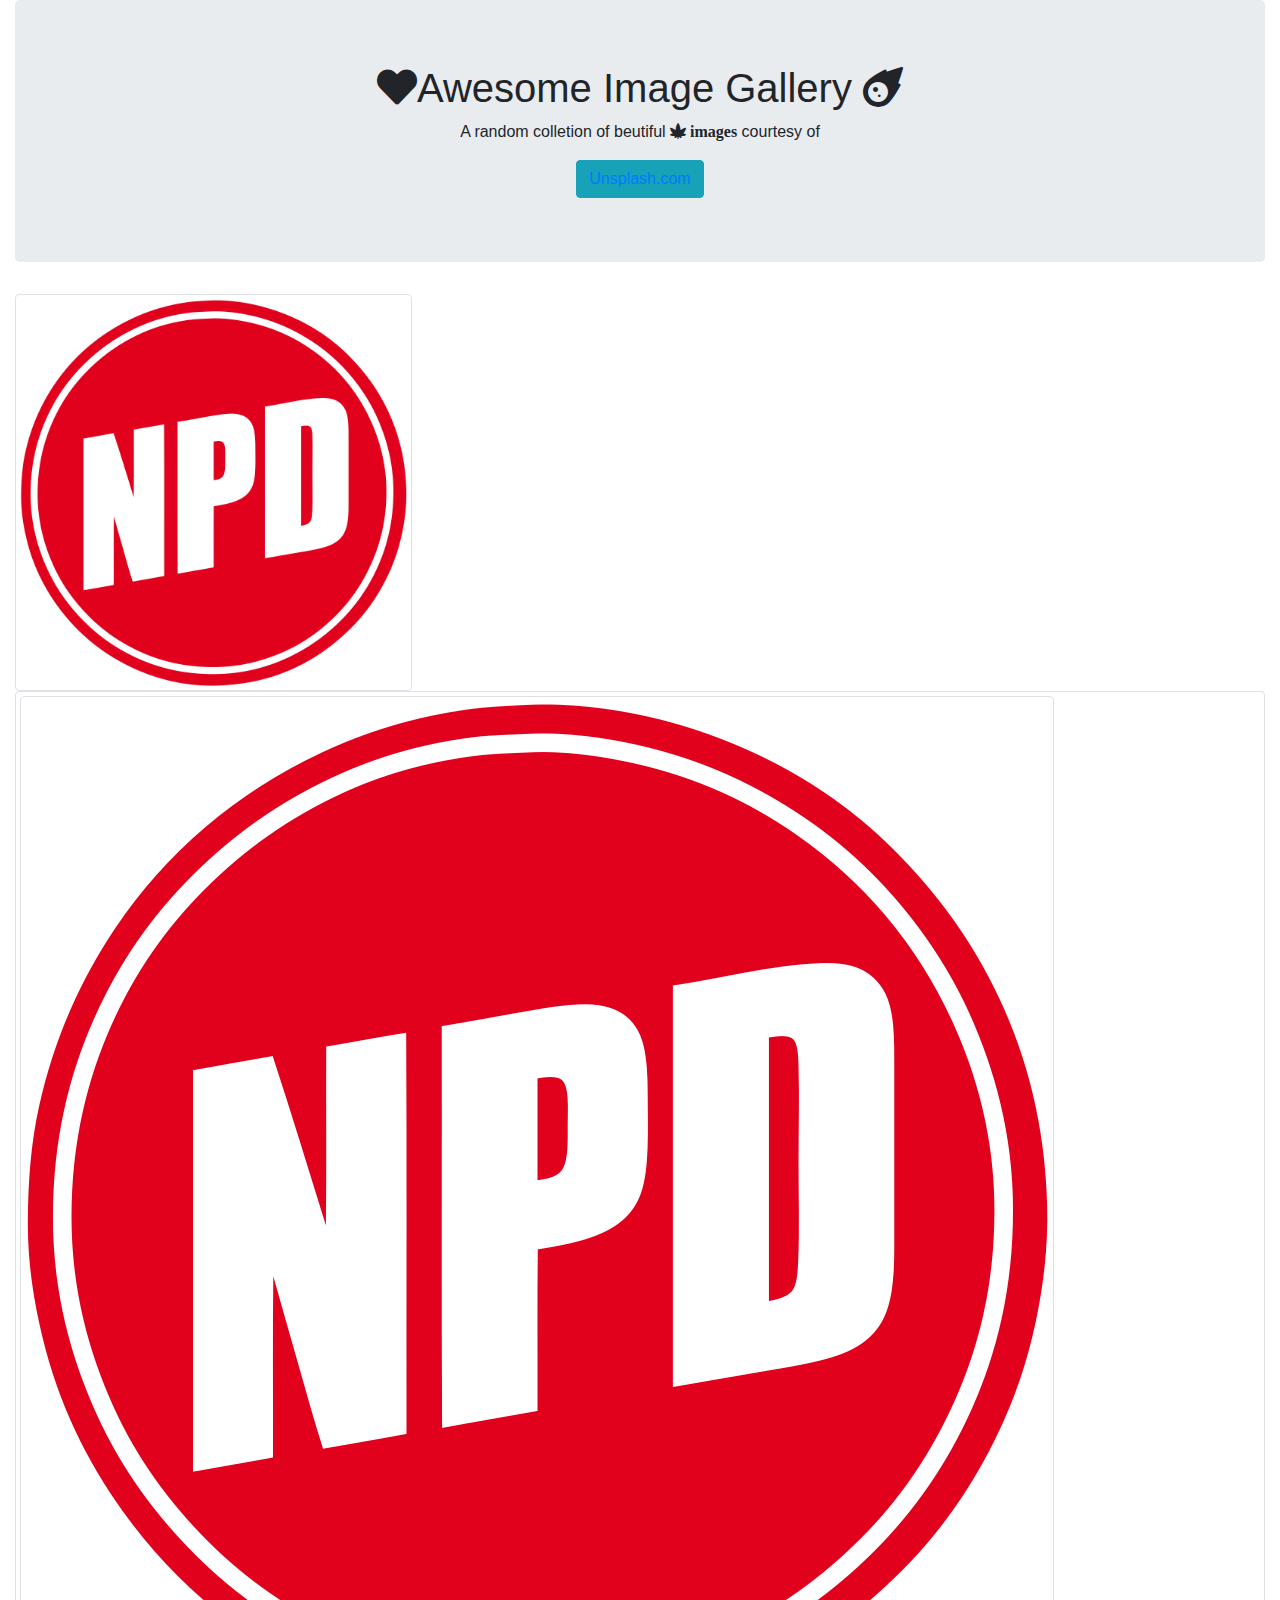
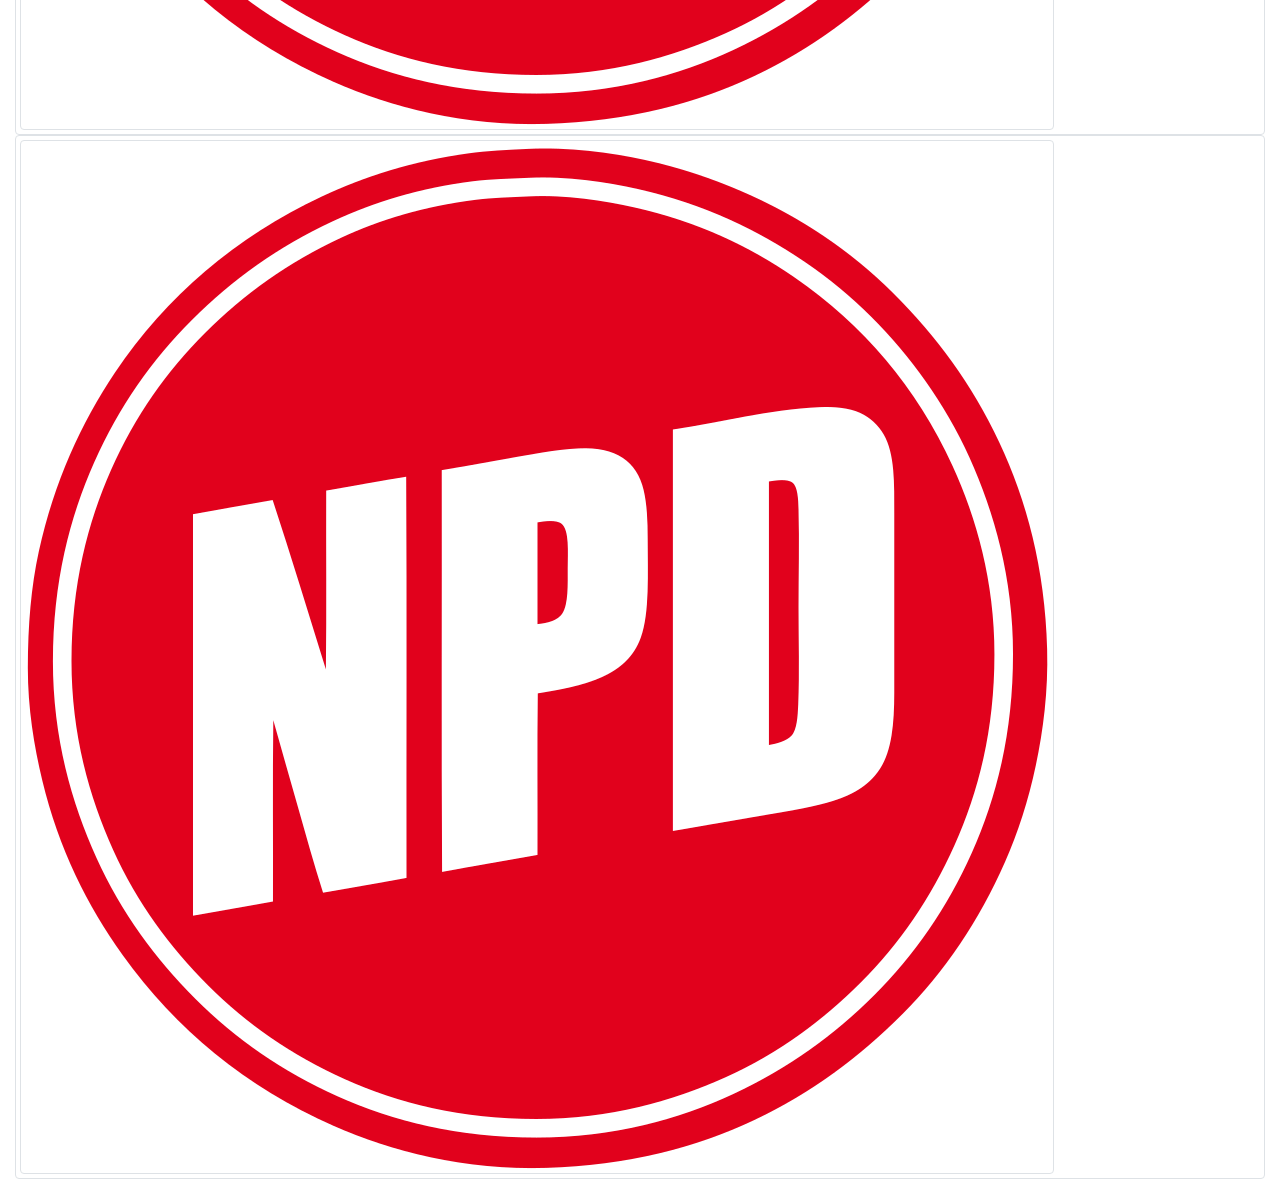
<file: imgGallery.html>
<!DOCTYPE html>
<html>
<head>
	<title>Awesome Image Gallery</title>
	<!-- link to bootstrapcss -->
	<link rel="stylesheet" type="text/css" href="bstrap/css/bootstrap.css">
	<!-- font awesome icons -->
	<link rel="stylesheet" type="text/css" href="fontawesome/css/all.css">
</head>
<body>
	<div class="container-fluid">
		<div class="jumbotron text-center">
			<h1> <span class="fa fa-heart"></span>Awesome Image Gallery <span class="fa fa-meteor"></span></h1>
			<p>A random colletion of beutiful <i class="fa fa-cannabis"> images </i>
			courtesy of </p><button class="btn btn-info"><a href="http://unsplash.com">Unsplash.com</a></button>
		</div>
	</div>
	<div class="container-fluid">
		<div class="row">
			<div class="col-4">
				<div>
					<img src="imgs/one.png" alt="Image one" class="img-thumbnail">
				</div>
			</div></div >
				<div class="img-thumbnail">
					<img src="imgs/one.png" alt="Image one" class="img-thumbnail">
				</div>
				<div></div>
				<div class="img-thumbnail">
					<img src="imgs/one.png" alt="Image one" class="img-thumbnail">
				</div>
			</div>
		</div>
	</div>
</body>
</html>
</file>
<file: fontawesome/css/all.css>
.fa,
.fas,
.far,
.fal,
.fab {
  -moz-osx-font-smoothing: grayscale;
  -webkit-font-smoothing: antialiased;
  display: inline-block;
  font-style: normal;
  font-variant: normal;
  text-rendering: auto;
  line-height: 1; }

.fa-lg {
  font-size: 1.33333em;
  line-height: 0.75em;
  vertical-align: -.0667em; }

.fa-xs {
  font-size: .75em; }

.fa-sm {
  font-size: .875em; }

.fa-1x {
  font-size: 1em; }

.fa-2x {
  font-size: 2em; }

.fa-3x {
  font-size: 3em; }

.fa-4x {
  font-size: 4em; }

.fa-5x {
  font-size: 5em; }

.fa-6x {
  font-size: 6em; }

.fa-7x {
  font-size: 7em; }

.fa-8x {
  font-size: 8em; }

.fa-9x {
  font-size: 9em; }

.fa-10x {
  font-size: 10em; }

.fa-fw {
  text-align: center;
  width: 1.25em; }

.fa-ul {
  list-style-type: none;
  margin-left: 2.5em;
  padding-left: 0; }
  .fa-ul > li {
    position: relative; }

.fa-li {
  left: -2em;
  position: absolute;
  text-align: center;
  width: 2em;
  line-height: inherit; }

.fa-border {
  border: solid 0.08em #eee;
  border-radius: .1em;
  padding: .2em .25em .15em; }

.fa-pull-left {
  float: left; }

.fa-pull-right {
  float: right; }

.fa.fa-pull-left,
.fas.fa-pull-left,
.far.fa-pull-left,
.fal.fa-pull-left,
.fab.fa-pull-left {
  margin-right: .3em; }

.fa.fa-pull-right,
.fas.fa-pull-right,
.far.fa-pull-right,
.fal.fa-pull-right,
.fab.fa-pull-right {
  margin-left: .3em; }

.fa-spin {
  -webkit-animation: fa-spin 2s infinite linear;
          animation: fa-spin 2s infinite linear; }

.fa-pulse {
  -webkit-animation: fa-spin 1s infinite steps(8);
          animation: fa-spin 1s infinite steps(8); }

@-webkit-keyframes fa-spin {
  0% {
    -webkit-transform: rotate(0deg);
            transform: rotate(0deg); }
  100% {
    -webkit-transform: rotate(360deg);
            transform: rotate(360deg); } }

@keyframes fa-spin {
  0% {
    -webkit-transform: rotate(0deg);
            transform: rotate(0deg); }
  100% {
    -webkit-transform: rotate(360deg);
            transform: rotate(360deg); } }

.fa-rotate-90 {
  -ms-filter: "progid:DXImageTransform.Microsoft.BasicImage(rotation=1)";
  -webkit-transform: rotate(90deg);
          transform: rotate(90deg); }

.fa-rotate-180 {
  -ms-filter: "progid:DXImageTransform.Microsoft.BasicImage(rotation=2)";
  -webkit-transform: rotate(180deg);
          transform: rotate(180deg); }

.fa-rotate-270 {
  -ms-filter: "progid:DXImageTransform.Microsoft.BasicImage(rotation=3)";
  -webkit-transform: rotate(270deg);
          transform: rotate(270deg); }

.fa-flip-horizontal {
  -ms-filter: "progid:DXImageTransform.Microsoft.BasicImage(rotation=0, mirror=1)";
  -webkit-transform: scale(-1, 1);
          transform: scale(-1, 1); }

.fa-flip-vertical {
  -ms-filter: "progid:DXImageTransform.Microsoft.BasicImage(rotation=2, mirror=1)";
  -webkit-transform: scale(1, -1);
          transform: scale(1, -1); }

.fa-flip-horizontal.fa-flip-vertical {
  -ms-filter: "progid:DXImageTransform.Microsoft.BasicImage(rotation=2, mirror=1)";
  -webkit-transform: scale(-1, -1);
          transform: scale(-1, -1); }

:root .fa-rotate-90,
:root .fa-rotate-180,
:root .fa-rotate-270,
:root .fa-flip-horizontal,
:root .fa-flip-vertical {
  -webkit-filter: none;
          filter: none; }

.fa-stack {
  display: inline-block;
  height: 2em;
  line-height: 2em;
  position: relative;
  vertical-align: middle;
  width: 2.5em; }

.fa-stack-1x,
.fa-stack-2x {
  left: 0;
  position: absolute;
  text-align: center;
  width: 100%; }

.fa-stack-1x {
  line-height: inherit; }

.fa-stack-2x {
  font-size: 2em; }

.fa-inverse {
  color: #fff; }

/* Font Awesome uses the Unicode Private Use Area (PUA) to ensure screen
readers do not read off random characters that represent icons */
.fa-500px:before {
  content: "\f26e"; }

.fa-accessible-icon:before {
  content: "\f368"; }

.fa-accusoft:before {
  content: "\f369"; }

.fa-acquisitions-incorporated:before {
  content: "\f6af"; }

.fa-ad:before {
  content: "\f641"; }

.fa-address-book:before {
  content: "\f2b9"; }

.fa-address-card:before {
  content: "\f2bb"; }

.fa-adjust:before {
  content: "\f042"; }

.fa-adn:before {
  content: "\f170"; }

.fa-adobe:before {
  content: "\f778"; }

.fa-adversal:before {
  content: "\f36a"; }

.fa-affiliatetheme:before {
  content: "\f36b"; }

.fa-air-freshener:before {
  content: "\f5d0"; }

.fa-algolia:before {
  content: "\f36c"; }

.fa-align-center:before {
  content: "\f037"; }

.fa-align-justify:before {
  content: "\f039"; }

.fa-align-left:before {
  content: "\f036"; }

.fa-align-right:before {
  content: "\f038"; }

.fa-alipay:before {
  content: "\f642"; }

.fa-allergies:before {
  content: "\f461"; }

.fa-amazon:before {
  content: "\f270"; }

.fa-amazon-pay:before {
  content: "\f42c"; }

.fa-ambulance:before {
  content: "\f0f9"; }

.fa-american-sign-language-interpreting:before {
  content: "\f2a3"; }

.fa-amilia:before {
  content: "\f36d"; }

.fa-anchor:before {
  content: "\f13d"; }

.fa-android:before {
  content: "\f17b"; }

.fa-angellist:before {
  content: "\f209"; }

.fa-angle-double-down:before {
  content: "\f103"; }

.fa-angle-double-left:before {
  content: "\f100"; }

.fa-angle-double-right:before {
  content: "\f101"; }

.fa-angle-double-up:before {
  content: "\f102"; }

.fa-angle-down:before {
  content: "\f107"; }

.fa-angle-left:before {
  content: "\f104"; }

.fa-angle-right:before {
  content: "\f105"; }

.fa-angle-up:before {
  content: "\f106"; }

.fa-angry:before {
  content: "\f556"; }

.fa-angrycreative:before {
  content: "\f36e"; }

.fa-angular:before {
  content: "\f420"; }

.fa-ankh:before {
  content: "\f644"; }

.fa-app-store:before {
  content: "\f36f"; }

.fa-app-store-ios:before {
  content: "\f370"; }

.fa-apper:before {
  content: "\f371"; }

.fa-apple:before {
  content: "\f179"; }

.fa-apple-alt:before {
  content: "\f5d1"; }

.fa-apple-pay:before {
  content: "\f415"; }

.fa-archive:before {
  content: "\f187"; }

.fa-archway:before {
  content: "\f557"; }

.fa-arrow-alt-circle-down:before {
  content: "\f358"; }

.fa-arrow-alt-circle-left:before {
  content: "\f359"; }

.fa-arrow-alt-circle-right:before {
  content: "\f35a"; }

.fa-arrow-alt-circle-up:before {
  content: "\f35b"; }

.fa-arrow-circle-down:before {
  content: "\f0ab"; }

.fa-arrow-circle-left:before {
  content: "\f0a8"; }

.fa-arrow-circle-right:before {
  content: "\f0a9"; }

.fa-arrow-circle-up:before {
  content: "\f0aa"; }

.fa-arrow-down:before {
  content: "\f063"; }

.fa-arrow-left:before {
  content: "\f060"; }

.fa-arrow-right:before {
  content: "\f061"; }

.fa-arrow-up:before {
  content: "\f062"; }

.fa-arrows-alt:before {
  content: "\f0b2"; }

.fa-arrows-alt-h:before {
  content: "\f337"; }

.fa-arrows-alt-v:before {
  content: "\f338"; }

.fa-artstation:before {
  content: "\f77a"; }

.fa-assistive-listening-systems:before {
  content: "\f2a2"; }

.fa-asterisk:before {
  content: "\f069"; }

.fa-asymmetrik:before {
  content: "\f372"; }

.fa-at:before {
  content: "\f1fa"; }

.fa-atlas:before {
  content: "\f558"; }

.fa-atlassian:before {
  content: "\f77b"; }

.fa-atom:before {
  content: "\f5d2"; }

.fa-audible:before {
  content: "\f373"; }

.fa-audio-description:before {
  content: "\f29e"; }

.fa-autoprefixer:before {
  content: "\f41c"; }

.fa-avianex:before {
  content: "\f374"; }

.fa-aviato:before {
  content: "\f421"; }

.fa-award:before {
  content: "\f559"; }

.fa-aws:before {
  content: "\f375"; }

.fa-baby:before {
  content: "\f77c"; }

.fa-baby-carriage:before {
  content: "\f77d"; }

.fa-backspace:before {
  content: "\f55a"; }

.fa-backward:before {
  content: "\f04a"; }

.fa-balance-scale:before {
  content: "\f24e"; }

.fa-ban:before {
  content: "\f05e"; }

.fa-band-aid:before {
  content: "\f462"; }

.fa-bandcamp:before {
  content: "\f2d5"; }

.fa-barcode:before {
  content: "\f02a"; }

.fa-bars:before {
  content: "\f0c9"; }

.fa-baseball-ball:before {
  content: "\f433"; }

.fa-basketball-ball:before {
  content: "\f434"; }

.fa-bath:before {
  content: "\f2cd"; }

.fa-battery-empty:before {
  content: "\f244"; }

.fa-battery-full:before {
  content: "\f240"; }

.fa-battery-half:before {
  content: "\f242"; }

.fa-battery-quarter:before {
  content: "\f243"; }

.fa-battery-three-quarters:before {
  content: "\f241"; }

.fa-bed:before {
  content: "\f236"; }

.fa-beer:before {
  content: "\f0fc"; }

.fa-behance:before {
  content: "\f1b4"; }

.fa-behance-square:before {
  content: "\f1b5"; }

.fa-bell:before {
  content: "\f0f3"; }

.fa-bell-slash:before {
  content: "\f1f6"; }

.fa-bezier-curve:before {
  content: "\f55b"; }

.fa-bible:before {
  content: "\f647"; }

.fa-bicycle:before {
  content: "\f206"; }

.fa-bimobject:before {
  content: "\f378"; }

.fa-binoculars:before {
  content: "\f1e5"; }

.fa-biohazard:before {
  content: "\f780"; }

.fa-birthday-cake:before {
  content: "\f1fd"; }

.fa-bitbucket:before {
  content: "\f171"; }

.fa-bitcoin:before {
  content: "\f379"; }

.fa-bity:before {
  content: "\f37a"; }

.fa-black-tie:before {
  content: "\f27e"; }

.fa-blackberry:before {
  content: "\f37b"; }

.fa-blender:before {
  content: "\f517"; }

.fa-blender-phone:before {
  content: "\f6b6"; }

.fa-blind:before {
  content: "\f29d"; }

.fa-blog:before {
  content: "\f781"; }

.fa-blogger:before {
  content: "\f37c"; }

.fa-blogger-b:before {
  content: "\f37d"; }

.fa-bluetooth:before {
  content: "\f293"; }

.fa-bluetooth-b:before {
  content: "\f294"; }

.fa-bold:before {
  content: "\f032"; }

.fa-bolt:before {
  content: "\f0e7"; }

.fa-bomb:before {
  content: "\f1e2"; }

.fa-bone:before {
  content: "\f5d7"; }

.fa-bong:before {
  content: "\f55c"; }

.fa-book:before {
  content: "\f02d"; }

.fa-book-dead:before {
  content: "\f6b7"; }

.fa-book-open:before {
  content: "\f518"; }

.fa-book-reader:before {
  content: "\f5da"; }

.fa-bookmark:before {
  content: "\f02e"; }

.fa-bowling-ball:before {
  content: "\f436"; }

.fa-box:before {
  content: "\f466"; }

.fa-box-open:before {
  content: "\f49e"; }

.fa-boxes:before {
  content: "\f468"; }

.fa-braille:before {
  content: "\f2a1"; }

.fa-brain:before {
  content: "\f5dc"; }

.fa-briefcase:before {
  content: "\f0b1"; }

.fa-briefcase-medical:before {
  content: "\f469"; }

.fa-broadcast-tower:before {
  content: "\f519"; }

.fa-broom:before {
  content: "\f51a"; }

.fa-brush:before {
  content: "\f55d"; }

.fa-btc:before {
  content: "\f15a"; }

.fa-bug:before {
  content: "\f188"; }

.fa-building:before {
  content: "\f1ad"; }

.fa-bullhorn:before {
  content: "\f0a1"; }

.fa-bullseye:before {
  content: "\f140"; }

.fa-burn:before {
  content: "\f46a"; }

.fa-buromobelexperte:before {
  content: "\f37f"; }

.fa-bus:before {
  content: "\f207"; }

.fa-bus-alt:before {
  content: "\f55e"; }

.fa-business-time:before {
  content: "\f64a"; }

.fa-buysellads:before {
  content: "\f20d"; }

.fa-calculator:before {
  content: "\f1ec"; }

.fa-calendar:before {
  content: "\f133"; }

.fa-calendar-alt:before {
  content: "\f073"; }

.fa-calendar-check:before {
  content: "\f274"; }

.fa-calendar-day:before {
  content: "\f783"; }

.fa-calendar-minus:before {
  content: "\f272"; }

.fa-calendar-plus:before {
  content: "\f271"; }

.fa-calendar-times:before {
  content: "\f273"; }

.fa-calendar-week:before {
  content: "\f784"; }

.fa-camera:before {
  content: "\f030"; }

.fa-camera-retro:before {
  content: "\f083"; }

.fa-campground:before {
  content: "\f6bb"; }

.fa-canadian-maple-leaf:before {
  content: "\f785"; }

.fa-candy-cane:before {
  content: "\f786"; }

.fa-cannabis:before {
  content: "\f55f"; }

.fa-capsules:before {
  content: "\f46b"; }

.fa-car:before {
  content: "\f1b9"; }

.fa-car-alt:before {
  content: "\f5de"; }

.fa-car-battery:before {
  content: "\f5df"; }

.fa-car-crash:before {
  content: "\f5e1"; }

.fa-car-side:before {
  content: "\f5e4"; }

.fa-caret-down:before {
  content: "\f0d7"; }

.fa-caret-left:before {
  content: "\f0d9"; }

.fa-caret-right:before {
  content: "\f0da"; }

.fa-caret-square-down:before {
  content: "\f150"; }

.fa-caret-square-left:before {
  content: "\f191"; }

.fa-caret-square-right:before {
  content: "\f152"; }

.fa-caret-square-up:before {
  content: "\f151"; }

.fa-caret-up:before {
  content: "\f0d8"; }

.fa-carrot:before {
  content: "\f787"; }

.fa-cart-arrow-down:before {
  content: "\f218"; }

.fa-cart-plus:before {
  content: "\f217"; }

.fa-cash-register:before {
  content: "\f788"; }

.fa-cat:before {
  content: "\f6be"; }

.fa-cc-amazon-pay:before {
  content: "\f42d"; }

.fa-cc-amex:before {
  content: "\f1f3"; }

.fa-cc-apple-pay:before {
  content: "\f416"; }

.fa-cc-diners-club:before {
  content: "\f24c"; }

.fa-cc-discover:before {
  content: "\f1f2"; }

.fa-cc-jcb:before {
  content: "\f24b"; }

.fa-cc-mastercard:before {
  content: "\f1f1"; }

.fa-cc-paypal:before {
  content: "\f1f4"; }

.fa-cc-stripe:before {
  content: "\f1f5"; }

.fa-cc-visa:before {
  content: "\f1f0"; }

.fa-centercode:before {
  content: "\f380"; }

.fa-centos:before {
  content: "\f789"; }

.fa-certificate:before {
  content: "\f0a3"; }

.fa-chair:before {
  content: "\f6c0"; }

.fa-chalkboard:before {
  content: "\f51b"; }

.fa-chalkboard-teacher:before {
  content: "\f51c"; }

.fa-charging-station:before {
  content: "\f5e7"; }

.fa-chart-area:before {
  content: "\f1fe"; }

.fa-chart-bar:before {
  content: "\f080"; }

.fa-chart-line:before {
  content: "\f201"; }

.fa-chart-pie:before {
  content: "\f200"; }

.fa-check:before {
  content: "\f00c"; }

.fa-check-circle:before {
  content: "\f058"; }

.fa-check-double:before {
  content: "\f560"; }

.fa-check-square:before {
  content: "\f14a"; }

.fa-chess:before {
  content: "\f439"; }

.fa-chess-bishop:before {
  content: "\f43a"; }

.fa-chess-board:before {
  content: "\f43c"; }

.fa-chess-king:before {
  content: "\f43f"; }

.fa-chess-knight:before {
  content: "\f441"; }

.fa-chess-pawn:before {
  content: "\f443"; }

.fa-chess-queen:before {
  content: "\f445"; }

.fa-chess-rook:before {
  content: "\f447"; }

.fa-chevron-circle-down:before {
  content: "\f13a"; }

.fa-chevron-circle-left:before {
  content: "\f137"; }

.fa-chevron-circle-right:before {
  content: "\f138"; }

.fa-chevron-circle-up:before {
  content: "\f139"; }

.fa-chevron-down:before {
  content: "\f078"; }

.fa-chevron-left:before {
  content: "\f053"; }

.fa-chevron-right:before {
  content: "\f054"; }

.fa-chevron-up:before {
  content: "\f077"; }

.fa-child:before {
  content: "\f1ae"; }

.fa-chrome:before {
  content: "\f268"; }

.fa-church:before {
  content: "\f51d"; }

.fa-circle:before {
  content: "\f111"; }

.fa-circle-notch:before {
  content: "\f1ce"; }

.fa-city:before {
  content: "\f64f"; }

.fa-clipboard:before {
  content: "\f328"; }

.fa-clipboard-check:before {
  content: "\f46c"; }

.fa-clipboard-list:before {
  content: "\f46d"; }

.fa-clock:before {
  content: "\f017"; }

.fa-clone:before {
  content: "\f24d"; }

.fa-closed-captioning:before {
  content: "\f20a"; }

.fa-cloud:before {
  content: "\f0c2"; }

.fa-cloud-download-alt:before {
  content: "\f381"; }

.fa-cloud-meatball:before {
  content: "\f73b"; }

.fa-cloud-moon:before {
  content: "\f6c3"; }

.fa-cloud-moon-rain:before {
  content: "\f73c"; }

.fa-cloud-rain:before {
  content: "\f73d"; }

.fa-cloud-showers-heavy:before {
  content: "\f740"; }

.fa-cloud-sun:before {
  content: "\f6c4"; }

.fa-cloud-sun-rain:before {
  content: "\f743"; }

.fa-cloud-upload-alt:before {
  content: "\f382"; }

.fa-cloudscale:before {
  content: "\f383"; }

.fa-cloudsmith:before {
  content: "\f384"; }

.fa-cloudversify:before {
  content: "\f385"; }

.fa-cocktail:before {
  content: "\f561"; }

.fa-code:before {
  content: "\f121"; }

.fa-code-branch:before {
  content: "\f126"; }

.fa-codepen:before {
  content: "\f1cb"; }

.fa-codiepie:before {
  content: "\f284"; }

.fa-coffee:before {
  content: "\f0f4"; }

.fa-cog:before {
  content: "\f013"; }

.fa-cogs:before {
  content: "\f085"; }

.fa-coins:before {
  content: "\f51e"; }

.fa-columns:before {
  content: "\f0db"; }

.fa-comment:before {
  content: "\f075"; }

.fa-comment-alt:before {
  content: "\f27a"; }

.fa-comment-dollar:before {
  content: "\f651"; }

.fa-comment-dots:before {
  content: "\f4ad"; }

.fa-comment-slash:before {
  content: "\f4b3"; }

.fa-comments:before {
  content: "\f086"; }

.fa-comments-dollar:before {
  content: "\f653"; }

.fa-compact-disc:before {
  content: "\f51f"; }

.fa-compass:before {
  content: "\f14e"; }

.fa-compress:before {
  content: "\f066"; }

.fa-compress-arrows-alt:before {
  content: "\f78c"; }

.fa-concierge-bell:before {
  content: "\f562"; }

.fa-confluence:before {
  content: "\f78d"; }

.fa-connectdevelop:before {
  content: "\f20e"; }

.fa-contao:before {
  content: "\f26d"; }

.fa-cookie:before {
  content: "\f563"; }

.fa-cookie-bite:before {
  content: "\f564"; }

.fa-copy:before {
  content: "\f0c5"; }

.fa-copyright:before {
  content: "\f1f9"; }

.fa-couch:before {
  content: "\f4b8"; }

.fa-cpanel:before {
  content: "\f388"; }

.fa-creative-commons:before {
  content: "\f25e"; }

.fa-creative-commons-by:before {
  content: "\f4e7"; }

.fa-creative-commons-nc:before {
  content: "\f4e8"; }

.fa-creative-commons-nc-eu:before {
  content: "\f4e9"; }

.fa-creative-commons-nc-jp:before {
  content: "\f4ea"; }

.fa-creative-commons-nd:before {
  content: "\f4eb"; }

.fa-creative-commons-pd:before {
  content: "\f4ec"; }

.fa-creative-commons-pd-alt:before {
  content: "\f4ed"; }

.fa-creative-commons-remix:before {
  content: "\f4ee"; }

.fa-creative-commons-sa:before {
  content: "\f4ef"; }

.fa-creative-commons-sampling:before {
  content: "\f4f0"; }

.fa-creative-commons-sampling-plus:before {
  content: "\f4f1"; }

.fa-creative-commons-share:before {
  content: "\f4f2"; }

.fa-creative-commons-zero:before {
  content: "\f4f3"; }

.fa-credit-card:before {
  content: "\f09d"; }

.fa-critical-role:before {
  content: "\f6c9"; }

.fa-crop:before {
  content: "\f125"; }

.fa-crop-alt:before {
  content: "\f565"; }

.fa-cross:before {
  content: "\f654"; }

.fa-crosshairs:before {
  content: "\f05b"; }

.fa-crow:before {
  content: "\f520"; }

.fa-crown:before {
  content: "\f521"; }

.fa-css3:before {
  content: "\f13c"; }

.fa-css3-alt:before {
  content: "\f38b"; }

.fa-cube:before {
  content: "\f1b2"; }

.fa-cubes:before {
  content: "\f1b3"; }

.fa-cut:before {
  content: "\f0c4"; }

.fa-cuttlefish:before {
  content: "\f38c"; }

.fa-d-and-d:before {
  content: "\f38d"; }

.fa-d-and-d-beyond:before {
  content: "\f6ca"; }

.fa-dashcube:before {
  content: "\f210"; }

.fa-database:before {
  content: "\f1c0"; }

.fa-deaf:before {
  content: "\f2a4"; }

.fa-delicious:before {
  content: "\f1a5"; }

.fa-democrat:before {
  content: "\f747"; }

.fa-deploydog:before {
  content: "\f38e"; }

.fa-deskpro:before {
  content: "\f38f"; }

.fa-desktop:before {
  content: "\f108"; }

.fa-dev:before {
  content: "\f6cc"; }

.fa-deviantart:before {
  content: "\f1bd"; }

.fa-dharmachakra:before {
  content: "\f655"; }

.fa-dhl:before {
  content: "\f790"; }

.fa-diagnoses:before {
  content: "\f470"; }

.fa-diaspora:before {
  content: "\f791"; }

.fa-dice:before {
  content: "\f522"; }

.fa-dice-d20:before {
  content: "\f6cf"; }

.fa-dice-d6:before {
  content: "\f6d1"; }

.fa-dice-five:before {
  content: "\f523"; }

.fa-dice-four:before {
  content: "\f524"; }

.fa-dice-one:before {
  content: "\f525"; }

.fa-dice-six:before {
  content: "\f526"; }

.fa-dice-three:before {
  content: "\f527"; }

.fa-dice-two:before {
  content: "\f528"; }

.fa-digg:before {
  content: "\f1a6"; }

.fa-digital-ocean:before {
  content: "\f391"; }

.fa-digital-tachograph:before {
  content: "\f566"; }

.fa-directions:before {
  content: "\f5eb"; }

.fa-discord:before {
  content: "\f392"; }

.fa-discourse:before {
  content: "\f393"; }

.fa-divide:before {
  content: "\f529"; }

.fa-dizzy:before {
  content: "\f567"; }

.fa-dna:before {
  content: "\f471"; }

.fa-dochub:before {
  content: "\f394"; }

.fa-docker:before {
  content: "\f395"; }

.fa-dog:before {
  content: "\f6d3"; }

.fa-dollar-sign:before {
  content: "\f155"; }

.fa-dolly:before {
  content: "\f472"; }

.fa-dolly-flatbed:before {
  content: "\f474"; }

.fa-donate:before {
  content: "\f4b9"; }

.fa-door-closed:before {
  content: "\f52a"; }

.fa-door-open:before {
  content: "\f52b"; }

.fa-dot-circle:before {
  content: "\f192"; }

.fa-dove:before {
  content: "\f4ba"; }

.fa-download:before {
  content: "\f019"; }

.fa-draft2digital:before {
  content: "\f396"; }

.fa-drafting-compass:before {
  content: "\f568"; }

.fa-dragon:before {
  content: "\f6d5"; }

.fa-draw-polygon:before {
  content: "\f5ee"; }

.fa-dribbble:before {
  content: "\f17d"; }

.fa-dribbble-square:before {
  content: "\f397"; }

.fa-dropbox:before {
  content: "\f16b"; }

.fa-drum:before {
  content: "\f569"; }

.fa-drum-steelpan:before {
  content: "\f56a"; }

.fa-drumstick-bite:before {
  content: "\f6d7"; }

.fa-drupal:before {
  content: "\f1a9"; }

.fa-dumbbell:before {
  content: "\f44b"; }

.fa-dumpster:before {
  content: "\f793"; }

.fa-dumpster-fire:before {
  content: "\f794"; }

.fa-dungeon:before {
  content: "\f6d9"; }

.fa-dyalog:before {
  content: "\f399"; }

.fa-earlybirds:before {
  content: "\f39a"; }

.fa-ebay:before {
  content: "\f4f4"; }

.fa-edge:before {
  content: "\f282"; }

.fa-edit:before {
  content: "\f044"; }

.fa-eject:before {
  content: "\f052"; }

.fa-elementor:before {
  content: "\f430"; }

.fa-ellipsis-h:before {
  content: "\f141"; }

.fa-ellipsis-v:before {
  content: "\f142"; }

.fa-ello:before {
  content: "\f5f1"; }

.fa-ember:before {
  content: "\f423"; }

.fa-empire:before {
  content: "\f1d1"; }

.fa-envelope:before {
  content: "\f0e0"; }

.fa-envelope-open:before {
  content: "\f2b6"; }

.fa-envelope-open-text:before {
  content: "\f658"; }

.fa-envelope-square:before {
  content: "\f199"; }

.fa-envira:before {
  content: "\f299"; }

.fa-equals:before {
  content: "\f52c"; }

.fa-eraser:before {
  content: "\f12d"; }

.fa-erlang:before {
  content: "\f39d"; }

.fa-ethereum:before {
  content: "\f42e"; }

.fa-ethernet:before {
  content: "\f796"; }

.fa-etsy:before {
  content: "\f2d7"; }

.fa-euro-sign:before {
  content: "\f153"; }

.fa-exchange-alt:before {
  content: "\f362"; }

.fa-exclamation:before {
  content: "\f12a"; }

.fa-exclamation-circle:before {
  content: "\f06a"; }

.fa-exclamation-triangle:before {
  content: "\f071"; }

.fa-expand:before {
  content: "\f065"; }

.fa-expand-arrows-alt:before {
  content: "\f31e"; }

.fa-expeditedssl:before {
  content: "\f23e"; }

.fa-external-link-alt:before {
  content: "\f35d"; }

.fa-external-link-square-alt:before {
  content: "\f360"; }

.fa-eye:before {
  content: "\f06e"; }

.fa-eye-dropper:before {
  content: "\f1fb"; }

.fa-eye-slash:before {
  content: "\f070"; }

.fa-facebook:before {
  content: "\f09a"; }

.fa-facebook-f:before {
  content: "\f39e"; }

.fa-facebook-messenger:before {
  content: "\f39f"; }

.fa-facebook-square:before {
  content: "\f082"; }

.fa-fantasy-flight-games:before {
  content: "\f6dc"; }

.fa-fast-backward:before {
  content: "\f049"; }

.fa-fast-forward:before {
  content: "\f050"; }

.fa-fax:before {
  content: "\f1ac"; }

.fa-feather:before {
  content: "\f52d"; }

.fa-feather-alt:before {
  content: "\f56b"; }

.fa-fedex:before {
  content: "\f797"; }

.fa-fedora:before {
  content: "\f798"; }

.fa-female:before {
  content: "\f182"; }

.fa-fighter-jet:before {
  content: "\f0fb"; }

.fa-figma:before {
  content: "\f799"; }

.fa-file:before {
  content: "\f15b"; }

.fa-file-alt:before {
  content: "\f15c"; }

.fa-file-archive:before {
  content: "\f1c6"; }

.fa-file-audio:before {
  content: "\f1c7"; }

.fa-file-code:before {
  content: "\f1c9"; }

.fa-file-contract:before {
  content: "\f56c"; }

.fa-file-csv:before {
  content: "\f6dd"; }

.fa-file-download:before {
  content: "\f56d"; }

.fa-file-excel:before {
  content: "\f1c3"; }

.fa-file-export:before {
  content: "\f56e"; }

.fa-file-image:before {
  content: "\f1c5"; }

.fa-file-import:before {
  content: "\f56f"; }

.fa-file-invoice:before {
  content: "\f570"; }

.fa-file-invoice-dollar:before {
  content: "\f571"; }

.fa-file-medical:before {
  content: "\f477"; }

.fa-file-medical-alt:before {
  content: "\f478"; }

.fa-file-pdf:before {
  content: "\f1c1"; }

.fa-file-powerpoint:before {
  content: "\f1c4"; }

.fa-file-prescription:before {
  content: "\f572"; }

.fa-file-signature:before {
  content: "\f573"; }

.fa-file-upload:before {
  content: "\f574"; }

.fa-file-video:before {
  content: "\f1c8"; }

.fa-file-word:before {
  content: "\f1c2"; }

.fa-fill:before {
  content: "\f575"; }

.fa-fill-drip:before {
  content: "\f576"; }

.fa-film:before {
  content: "\f008"; }

.fa-filter:before {
  content: "\f0b0"; }

.fa-fingerprint:before {
  content: "\f577"; }

.fa-fire:before {
  content: "\f06d"; }

.fa-fire-alt:before {
  content: "\f7e4"; }

.fa-fire-extinguisher:before {
  content: "\f134"; }

.fa-firefox:before {
  content: "\f269"; }

.fa-first-aid:before {
  content: "\f479"; }

.fa-first-order:before {
  content: "\f2b0"; }

.fa-first-order-alt:before {
  content: "\f50a"; }

.fa-firstdraft:before {
  content: "\f3a1"; }

.fa-fish:before {
  content: "\f578"; }

.fa-fist-raised:before {
  content: "\f6de"; }

.fa-flag:before {
  content: "\f024"; }

.fa-flag-checkered:before {
  content: "\f11e"; }

.fa-flag-usa:before {
  content: "\f74d"; }

.fa-flask:before {
  content: "\f0c3"; }

.fa-flickr:before {
  content: "\f16e"; }

.fa-flipboard:before {
  content: "\f44d"; }

.fa-flushed:before {
  content: "\f579"; }

.fa-fly:before {
  content: "\f417"; }

.fa-folder:before {
  content: "\f07b"; }

.fa-folder-minus:before {
  content: "\f65d"; }

.fa-folder-open:before {
  content: "\f07c"; }

.fa-folder-plus:before {
  content: "\f65e"; }

.fa-font:before {
  content: "\f031"; }

.fa-font-awesome:before {
  content: "\f2b4"; }

.fa-font-awesome-alt:before {
  content: "\f35c"; }

.fa-font-awesome-flag:before {
  content: "\f425"; }

.fa-font-awesome-logo-full:before {
  content: "\f4e6"; }

.fa-fonticons:before {
  content: "\f280"; }

.fa-fonticons-fi:before {
  content: "\f3a2"; }

.fa-football-ball:before {
  content: "\f44e"; }

.fa-fort-awesome:before {
  content: "\f286"; }

.fa-fort-awesome-alt:before {
  content: "\f3a3"; }

.fa-forumbee:before {
  content: "\f211"; }

.fa-forward:before {
  content: "\f04e"; }

.fa-foursquare:before {
  content: "\f180"; }

.fa-free-code-camp:before {
  content: "\f2c5"; }

.fa-freebsd:before {
  content: "\f3a4"; }

.fa-frog:before {
  content: "\f52e"; }

.fa-frown:before {
  content: "\f119"; }

.fa-frown-open:before {
  content: "\f57a"; }

.fa-fulcrum:before {
  content: "\f50b"; }

.fa-funnel-dollar:before {
  content: "\f662"; }

.fa-futbol:before {
  content: "\f1e3"; }

.fa-galactic-republic:before {
  content: "\f50c"; }

.fa-galactic-senate:before {
  content: "\f50d"; }

.fa-gamepad:before {
  content: "\f11b"; }

.fa-gas-pump:before {
  content: "\f52f"; }

.fa-gavel:before {
  content: "\f0e3"; }

.fa-gem:before {
  content: "\f3a5"; }

.fa-genderless:before {
  content: "\f22d"; }

.fa-get-pocket:before {
  content: "\f265"; }

.fa-gg:before {
  content: "\f260"; }

.fa-gg-circle:before {
  content: "\f261"; }

.fa-ghost:before {
  content: "\f6e2"; }

.fa-gift:before {
  content: "\f06b"; }

.fa-gifts:before {
  content: "\f79c"; }

.fa-git:before {
  content: "\f1d3"; }

.fa-git-square:before {
  content: "\f1d2"; }

.fa-github:before {
  content: "\f09b"; }

.fa-github-alt:before {
  content: "\f113"; }

.fa-github-square:before {
  content: "\f092"; }

.fa-gitkraken:before {
  content: "\f3a6"; }

.fa-gitlab:before {
  content: "\f296"; }

.fa-gitter:before {
  content: "\f426"; }

.fa-glass-cheers:before {
  content: "\f79f"; }

.fa-glass-martini:before {
  content: "\f000"; }

.fa-glass-martini-alt:before {
  content: "\f57b"; }

.fa-glass-whiskey:before {
  content: "\f7a0"; }

.fa-glasses:before {
  content: "\f530"; }

.fa-glide:before {
  content: "\f2a5"; }

.fa-glide-g:before {
  content: "\f2a6"; }

.fa-globe:before {
  content: "\f0ac"; }

.fa-globe-africa:before {
  content: "\f57c"; }

.fa-globe-americas:before {
  content: "\f57d"; }

.fa-globe-asia:before {
  content: "\f57e"; }

.fa-globe-europe:before {
  content: "\f7a2"; }

.fa-gofore:before {
  content: "\f3a7"; }

.fa-golf-ball:before {
  content: "\f450"; }

.fa-goodreads:before {
  content: "\f3a8"; }

.fa-goodreads-g:before {
  content: "\f3a9"; }

.fa-google:before {
  content: "\f1a0"; }

.fa-google-drive:before {
  content: "\f3aa"; }

.fa-google-play:before {
  content: "\f3ab"; }

.fa-google-plus:before {
  content: "\f2b3"; }

.fa-google-plus-g:before {
  content: "\f0d5"; }

.fa-google-plus-square:before {
  content: "\f0d4"; }

.fa-google-wallet:before {
  content: "\f1ee"; }

.fa-gopuram:before {
  content: "\f664"; }

.fa-graduation-cap:before {
  content: "\f19d"; }

.fa-gratipay:before {
  content: "\f184"; }

.fa-grav:before {
  content: "\f2d6"; }

.fa-greater-than:before {
  content: "\f531"; }

.fa-greater-than-equal:before {
  content: "\f532"; }

.fa-grimace:before {
  content: "\f57f"; }

.fa-grin:before {
  content: "\f580"; }

.fa-grin-alt:before {
  content: "\f581"; }

.fa-grin-beam:before {
  content: "\f582"; }

.fa-grin-beam-sweat:before {
  content: "\f583"; }

.fa-grin-hearts:before {
  content: "\f584"; }

.fa-grin-squint:before {
  content: "\f585"; }

.fa-grin-squint-tears:before {
  content: "\f586"; }

.fa-grin-stars:before {
  content: "\f587"; }

.fa-grin-tears:before {
  content: "\f588"; }

.fa-grin-tongue:before {
  content: "\f589"; }

.fa-grin-tongue-squint:before {
  content: "\f58a"; }

.fa-grin-tongue-wink:before {
  content: "\f58b"; }

.fa-grin-wink:before {
  content: "\f58c"; }

.fa-grip-horizontal:before {
  content: "\f58d"; }

.fa-grip-lines:before {
  content: "\f7a4"; }

.fa-grip-lines-vertical:before {
  content: "\f7a5"; }

.fa-grip-vertical:before {
  content: "\f58e"; }

.fa-gripfire:before {
  content: "\f3ac"; }

.fa-grunt:before {
  content: "\f3ad"; }

.fa-guitar:before {
  content: "\f7a6"; }

.fa-gulp:before {
  content: "\f3ae"; }

.fa-h-square:before {
  content: "\f0fd"; }

.fa-hacker-news:before {
  content: "\f1d4"; }

.fa-hacker-news-square:before {
  content: "\f3af"; }

.fa-hackerrank:before {
  content: "\f5f7"; }

.fa-hammer:before {
  content: "\f6e3"; }

.fa-hamsa:before {
  content: "\f665"; }

.fa-hand-holding:before {
  content: "\f4bd"; }

.fa-hand-holding-heart:before {
  content: "\f4be"; }

.fa-hand-holding-usd:before {
  content: "\f4c0"; }

.fa-hand-lizard:before {
  content: "\f258"; }

.fa-hand-paper:before {
  content: "\f256"; }

.fa-hand-peace:before {
  content: "\f25b"; }

.fa-hand-point-down:before {
  content: "\f0a7"; }

.fa-hand-point-left:before {
  content: "\f0a5"; }

.fa-hand-point-right:before {
  content: "\f0a4"; }

.fa-hand-point-up:before {
  content: "\f0a6"; }

.fa-hand-pointer:before {
  content: "\f25a"; }

.fa-hand-rock:before {
  content: "\f255"; }

.fa-hand-scissors:before {
  content: "\f257"; }

.fa-hand-spock:before {
  content: "\f259"; }

.fa-hands:before {
  content: "\f4c2"; }

.fa-hands-helping:before {
  content: "\f4c4"; }

.fa-handshake:before {
  content: "\f2b5"; }

.fa-hanukiah:before {
  content: "\f6e6"; }

.fa-hashtag:before {
  content: "\f292"; }

.fa-hat-wizard:before {
  content: "\f6e8"; }

.fa-haykal:before {
  content: "\f666"; }

.fa-hdd:before {
  content: "\f0a0"; }

.fa-heading:before {
  content: "\f1dc"; }

.fa-headphones:before {
  content: "\f025"; }

.fa-headphones-alt:before {
  content: "\f58f"; }

.fa-headset:before {
  content: "\f590"; }

.fa-heart:before {
  content: "\f004"; }

.fa-heart-broken:before {
  content: "\f7a9"; }

.fa-heartbeat:before {
  content: "\f21e"; }

.fa-helicopter:before {
  content: "\f533"; }

.fa-highlighter:before {
  content: "\f591"; }

.fa-hiking:before {
  content: "\f6ec"; }

.fa-hippo:before {
  content: "\f6ed"; }

.fa-hips:before {
  content: "\f452"; }

.fa-hire-a-helper:before {
  content: "\f3b0"; }

.fa-history:before {
  content: "\f1da"; }

.fa-hockey-puck:before {
  content: "\f453"; }

.fa-holly-berry:before {
  content: "\f7aa"; }

.fa-home:before {
  content: "\f015"; }

.fa-hooli:before {
  content: "\f427"; }

.fa-hornbill:before {
  content: "\f592"; }

.fa-horse:before {
  content: "\f6f0"; }

.fa-horse-head:before {
  content: "\f7ab"; }

.fa-hospital:before {
  content: "\f0f8"; }

.fa-hospital-alt:before {
  content: "\f47d"; }

.fa-hospital-symbol:before {
  content: "\f47e"; }

.fa-hot-tub:before {
  content: "\f593"; }

.fa-hotel:before {
  content: "\f594"; }

.fa-hotjar:before {
  content: "\f3b1"; }

.fa-hourglass:before {
  content: "\f254"; }

.fa-hourglass-end:before {
  content: "\f253"; }

.fa-hourglass-half:before {
  content: "\f252"; }

.fa-hourglass-start:before {
  content: "\f251"; }

.fa-house-damage:before {
  content: "\f6f1"; }

.fa-houzz:before {
  content: "\f27c"; }

.fa-hryvnia:before {
  content: "\f6f2"; }

.fa-html5:before {
  content: "\f13b"; }

.fa-hubspot:before {
  content: "\f3b2"; }

.fa-i-cursor:before {
  content: "\f246"; }

.fa-icicles:before {
  content: "\f7ad"; }

.fa-id-badge:before {
  content: "\f2c1"; }

.fa-id-card:before {
  content: "\f2c2"; }

.fa-id-card-alt:before {
  content: "\f47f"; }

.fa-igloo:before {
  content: "\f7ae"; }

.fa-image:before {
  content: "\f03e"; }

.fa-images:before {
  content: "\f302"; }

.fa-imdb:before {
  content: "\f2d8"; }

.fa-inbox:before {
  content: "\f01c"; }

.fa-indent:before {
  content: "\f03c"; }

.fa-industry:before {
  content: "\f275"; }

.fa-infinity:before {
  content: "\f534"; }

.fa-info:before {
  content: "\f129"; }

.fa-info-circle:before {
  content: "\f05a"; }

.fa-instagram:before {
  content: "\f16d"; }

.fa-intercom:before {
  content: "\f7af"; }

.fa-internet-explorer:before {
  content: "\f26b"; }

.fa-invision:before {
  content: "\f7b0"; }

.fa-ioxhost:before {
  content: "\f208"; }

.fa-italic:before {
  content: "\f033"; }

.fa-itunes:before {
  content: "\f3b4"; }

.fa-itunes-note:before {
  content: "\f3b5"; }

.fa-java:before {
  content: "\f4e4"; }

.fa-jedi:before {
  content: "\f669"; }

.fa-jedi-order:before {
  content: "\f50e"; }

.fa-jenkins:before {
  content: "\f3b6"; }

.fa-jira:before {
  content: "\f7b1"; }

.fa-joget:before {
  content: "\f3b7"; }

.fa-joint:before {
  content: "\f595"; }

.fa-joomla:before {
  content: "\f1aa"; }

.fa-journal-whills:before {
  content: "\f66a"; }

.fa-js:before {
  content: "\f3b8"; }

.fa-js-square:before {
  content: "\f3b9"; }

.fa-jsfiddle:before {
  content: "\f1cc"; }

.fa-kaaba:before {
  content: "\f66b"; }

.fa-kaggle:before {
  content: "\f5fa"; }

.fa-key:before {
  content: "\f084"; }

.fa-keybase:before {
  content: "\f4f5"; }

.fa-keyboard:before {
  content: "\f11c"; }

.fa-keycdn:before {
  content: "\f3ba"; }

.fa-khanda:before {
  content: "\f66d"; }

.fa-kickstarter:before {
  content: "\f3bb"; }

.fa-kickstarter-k:before {
  content: "\f3bc"; }

.fa-kiss:before {
  content: "\f596"; }

.fa-kiss-beam:before {
  content: "\f597"; }

.fa-kiss-wink-heart:before {
  content: "\f598"; }

.fa-kiwi-bird:before {
  content: "\f535"; }

.fa-korvue:before {
  content: "\f42f"; }

.fa-landmark:before {
  content: "\f66f"; }

.fa-language:before {
  content: "\f1ab"; }

.fa-laptop:before {
  content: "\f109"; }

.fa-laptop-code:before {
  content: "\f5fc"; }

.fa-laravel:before {
  content: "\f3bd"; }

.fa-lastfm:before {
  content: "\f202"; }

.fa-lastfm-square:before {
  content: "\f203"; }

.fa-laugh:before {
  content: "\f599"; }

.fa-laugh-beam:before {
  content: "\f59a"; }

.fa-laugh-squint:before {
  content: "\f59b"; }

.fa-laugh-wink:before {
  content: "\f59c"; }

.fa-layer-group:before {
  content: "\f5fd"; }

.fa-leaf:before {
  content: "\f06c"; }

.fa-leanpub:before {
  content: "\f212"; }

.fa-lemon:before {
  content: "\f094"; }

.fa-less:before {
  content: "\f41d"; }

.fa-less-than:before {
  content: "\f536"; }

.fa-less-than-equal:before {
  content: "\f537"; }

.fa-level-down-alt:before {
  content: "\f3be"; }

.fa-level-up-alt:before {
  content: "\f3bf"; }

.fa-life-ring:before {
  content: "\f1cd"; }

.fa-lightbulb:before {
  content: "\f0eb"; }

.fa-line:before {
  content: "\f3c0"; }

.fa-link:before {
  content: "\f0c1"; }

.fa-linkedin:before {
  content: "\f08c"; }

.fa-linkedin-in:before {
  content: "\f0e1"; }

.fa-linode:before {
  content: "\f2b8"; }

.fa-linux:before {
  content: "\f17c"; }

.fa-lira-sign:before {
  content: "\f195"; }

.fa-list:before {
  content: "\f03a"; }

.fa-list-alt:before {
  content: "\f022"; }

.fa-list-ol:before {
  content: "\f0cb"; }

.fa-list-ul:before {
  content: "\f0ca"; }

.fa-location-arrow:before {
  content: "\f124"; }

.fa-lock:before {
  content: "\f023"; }

.fa-lock-open:before {
  content: "\f3c1"; }

.fa-long-arrow-alt-down:before {
  content: "\f309"; }

.fa-long-arrow-alt-left:before {
  content: "\f30a"; }

.fa-long-arrow-alt-right:before {
  content: "\f30b"; }

.fa-long-arrow-alt-up:before {
  content: "\f30c"; }

.fa-low-vision:before {
  content: "\f2a8"; }

.fa-luggage-cart:before {
  content: "\f59d"; }

.fa-lyft:before {
  content: "\f3c3"; }

.fa-magento:before {
  content: "\f3c4"; }

.fa-magic:before {
  content: "\f0d0"; }

.fa-magnet:before {
  content: "\f076"; }

.fa-mail-bulk:before {
  content: "\f674"; }

.fa-mailchimp:before {
  content: "\f59e"; }

.fa-male:before {
  content: "\f183"; }

.fa-mandalorian:before {
  content: "\f50f"; }

.fa-map:before {
  content: "\f279"; }

.fa-map-marked:before {
  content: "\f59f"; }

.fa-map-marked-alt:before {
  content: "\f5a0"; }

.fa-map-marker:before {
  content: "\f041"; }

.fa-map-marker-alt:before {
  content: "\f3c5"; }

.fa-map-pin:before {
  content: "\f276"; }

.fa-map-signs:before {
  content: "\f277"; }

.fa-markdown:before {
  content: "\f60f"; }

.fa-marker:before {
  content: "\f5a1"; }

.fa-mars:before {
  content: "\f222"; }

.fa-mars-double:before {
  content: "\f227"; }

.fa-mars-stroke:before {
  content: "\f229"; }

.fa-mars-stroke-h:before {
  content: "\f22b"; }

.fa-mars-stroke-v:before {
  content: "\f22a"; }

.fa-mask:before {
  content: "\f6fa"; }

.fa-mastodon:before {
  content: "\f4f6"; }

.fa-maxcdn:before {
  content: "\f136"; }

.fa-medal:before {
  content: "\f5a2"; }

.fa-medapps:before {
  content: "\f3c6"; }

.fa-medium:before {
  content: "\f23a"; }

.fa-medium-m:before {
  content: "\f3c7"; }

.fa-medkit:before {
  content: "\f0fa"; }

.fa-medrt:before {
  content: "\f3c8"; }

.fa-meetup:before {
  content: "\f2e0"; }

.fa-megaport:before {
  content: "\f5a3"; }

.fa-meh:before {
  content: "\f11a"; }

.fa-meh-blank:before {
  content: "\f5a4"; }

.fa-meh-rolling-eyes:before {
  content: "\f5a5"; }

.fa-memory:before {
  content: "\f538"; }

.fa-mendeley:before {
  content: "\f7b3"; }

.fa-menorah:before {
  content: "\f676"; }

.fa-mercury:before {
  content: "\f223"; }

.fa-meteor:before {
  content: "\f753"; }

.fa-microchip:before {
  content: "\f2db"; }

.fa-microphone:before {
  content: "\f130"; }

.fa-microphone-alt:before {
  content: "\f3c9"; }

.fa-microphone-alt-slash:before {
  content: "\f539"; }

.fa-microphone-slash:before {
  content: "\f131"; }

.fa-microscope:before {
  content: "\f610"; }

.fa-microsoft:before {
  content: "\f3ca"; }

.fa-minus:before {
  content: "\f068"; }

.fa-minus-circle:before {
  content: "\f056"; }

.fa-minus-square:before {
  content: "\f146"; }

.fa-mitten:before {
  content: "\f7b5"; }

.fa-mix:before {
  content: "\f3cb"; }

.fa-mixcloud:before {
  content: "\f289"; }

.fa-mizuni:before {
  content: "\f3cc"; }

.fa-mobile:before {
  content: "\f10b"; }

.fa-mobile-alt:before {
  content: "\f3cd"; }

.fa-modx:before {
  content: "\f285"; }

.fa-monero:before {
  content: "\f3d0"; }

.fa-money-bill:before {
  content: "\f0d6"; }

.fa-money-bill-alt:before {
  content: "\f3d1"; }

.fa-money-bill-wave:before {
  content: "\f53a"; }

.fa-money-bill-wave-alt:before {
  content: "\f53b"; }

.fa-money-check:before {
  content: "\f53c"; }

.fa-money-check-alt:before {
  content: "\f53d"; }

.fa-monument:before {
  content: "\f5a6"; }

.fa-moon:before {
  content: "\f186"; }

.fa-mortar-pestle:before {
  content: "\f5a7"; }

.fa-mosque:before {
  content: "\f678"; }

.fa-motorcycle:before {
  content: "\f21c"; }

.fa-mountain:before {
  content: "\f6fc"; }

.fa-mouse-pointer:before {
  content: "\f245"; }

.fa-mug-hot:before {
  content: "\f7b6"; }

.fa-music:before {
  content: "\f001"; }

.fa-napster:before {
  content: "\f3d2"; }

.fa-neos:before {
  content: "\f612"; }

.fa-network-wired:before {
  content: "\f6ff"; }

.fa-neuter:before {
  content: "\f22c"; }

.fa-newspaper:before {
  content: "\f1ea"; }

.fa-nimblr:before {
  content: "\f5a8"; }

.fa-nintendo-switch:before {
  content: "\f418"; }

.fa-node:before {
  content: "\f419"; }

.fa-node-js:before {
  content: "\f3d3"; }

.fa-not-equal:before {
  content: "\f53e"; }

.fa-notes-medical:before {
  content: "\f481"; }

.fa-npm:before {
  content: "\f3d4"; }

.fa-ns8:before {
  content: "\f3d5"; }

.fa-nutritionix:before {
  content: "\f3d6"; }

.fa-object-group:before {
  content: "\f247"; }

.fa-object-ungroup:before {
  content: "\f248"; }

.fa-odnoklassniki:before {
  content: "\f263"; }

.fa-odnoklassniki-square:before {
  content: "\f264"; }

.fa-oil-can:before {
  content: "\f613"; }

.fa-old-republic:before {
  content: "\f510"; }

.fa-om:before {
  content: "\f679"; }

.fa-opencart:before {
  content: "\f23d"; }

.fa-openid:before {
  content: "\f19b"; }

.fa-opera:before {
  content: "\f26a"; }

.fa-optin-monster:before {
  content: "\f23c"; }

.fa-osi:before {
  content: "\f41a"; }

.fa-otter:before {
  content: "\f700"; }

.fa-outdent:before {
  content: "\f03b"; }

.fa-page4:before {
  content: "\f3d7"; }

.fa-pagelines:before {
  content: "\f18c"; }

.fa-paint-brush:before {
  content: "\f1fc"; }

.fa-paint-roller:before {
  content: "\f5aa"; }

.fa-palette:before {
  content: "\f53f"; }

.fa-palfed:before {
  content: "\f3d8"; }

.fa-pallet:before {
  content: "\f482"; }

.fa-paper-plane:before {
  content: "\f1d8"; }

.fa-paperclip:before {
  content: "\f0c6"; }

.fa-parachute-box:before {
  content: "\f4cd"; }

.fa-paragraph:before {
  content: "\f1dd"; }

.fa-parking:before {
  content: "\f540"; }

.fa-passport:before {
  content: "\f5ab"; }

.fa-pastafarianism:before {
  content: "\f67b"; }

.fa-paste:before {
  content: "\f0ea"; }

.fa-patreon:before {
  content: "\f3d9"; }

.fa-pause:before {
  content: "\f04c"; }

.fa-pause-circle:before {
  content: "\f28b"; }

.fa-paw:before {
  content: "\f1b0"; }

.fa-paypal:before {
  content: "\f1ed"; }

.fa-peace:before {
  content: "\f67c"; }

.fa-pen:before {
  content: "\f304"; }

.fa-pen-alt:before {
  content: "\f305"; }

.fa-pen-fancy:before {
  content: "\f5ac"; }

.fa-pen-nib:before {
  content: "\f5ad"; }

.fa-pen-square:before {
  content: "\f14b"; }

.fa-pencil-alt:before {
  content: "\f303"; }

.fa-pencil-ruler:before {
  content: "\f5ae"; }

.fa-penny-arcade:before {
  content: "\f704"; }

.fa-people-carry:before {
  content: "\f4ce"; }

.fa-percent:before {
  content: "\f295"; }

.fa-percentage:before {
  content: "\f541"; }

.fa-periscope:before {
  content: "\f3da"; }

.fa-person-booth:before {
  content: "\f756"; }

.fa-phabricator:before {
  content: "\f3db"; }

.fa-phoenix-framework:before {
  content: "\f3dc"; }

.fa-phoenix-squadron:before {
  content: "\f511"; }

.fa-phone:before {
  content: "\f095"; }

.fa-phone-slash:before {
  content: "\f3dd"; }

.fa-phone-square:before {
  content: "\f098"; }

.fa-phone-volume:before {
  content: "\f2a0"; }

.fa-php:before {
  content: "\f457"; }

.fa-pied-piper:before {
  content: "\f2ae"; }

.fa-pied-piper-alt:before {
  content: "\f1a8"; }

.fa-pied-piper-hat:before {
  content: "\f4e5"; }

.fa-pied-piper-pp:before {
  content: "\f1a7"; }

.fa-piggy-bank:before {
  content: "\f4d3"; }

.fa-pills:before {
  content: "\f484"; }

.fa-pinterest:before {
  content: "\f0d2"; }

.fa-pinterest-p:before {
  content: "\f231"; }

.fa-pinterest-square:before {
  content: "\f0d3"; }

.fa-place-of-worship:before {
  content: "\f67f"; }

.fa-plane:before {
  content: "\f072"; }

.fa-plane-arrival:before {
  content: "\f5af"; }

.fa-plane-departure:before {
  content: "\f5b0"; }

.fa-play:before {
  content: "\f04b"; }

.fa-play-circle:before {
  content: "\f144"; }

.fa-playstation:before {
  content: "\f3df"; }

.fa-plug:before {
  content: "\f1e6"; }

.fa-plus:before {
  content: "\f067"; }

.fa-plus-circle:before {
  content: "\f055"; }

.fa-plus-square:before {
  content: "\f0fe"; }

.fa-podcast:before {
  content: "\f2ce"; }

.fa-poll:before {
  content: "\f681"; }

.fa-poll-h:before {
  content: "\f682"; }

.fa-poo:before {
  content: "\f2fe"; }

.fa-poo-storm:before {
  content: "\f75a"; }

.fa-poop:before {
  content: "\f619"; }

.fa-portrait:before {
  content: "\f3e0"; }

.fa-pound-sign:before {
  content: "\f154"; }

.fa-power-off:before {
  content: "\f011"; }

.fa-pray:before {
  content: "\f683"; }

.fa-praying-hands:before {
  content: "\f684"; }

.fa-prescription:before {
  content: "\f5b1"; }

.fa-prescription-bottle:before {
  content: "\f485"; }

.fa-prescription-bottle-alt:before {
  content: "\f486"; }

.fa-print:before {
  content: "\f02f"; }

.fa-procedures:before {
  content: "\f487"; }

.fa-product-hunt:before {
  content: "\f288"; }

.fa-project-diagram:before {
  content: "\f542"; }

.fa-pushed:before {
  content: "\f3e1"; }

.fa-puzzle-piece:before {
  content: "\f12e"; }

.fa-python:before {
  content: "\f3e2"; }

.fa-qq:before {
  content: "\f1d6"; }

.fa-qrcode:before {
  content: "\f029"; }

.fa-question:before {
  content: "\f128"; }

.fa-question-circle:before {
  content: "\f059"; }

.fa-quidditch:before {
  content: "\f458"; }

.fa-quinscape:before {
  content: "\f459"; }

.fa-quora:before {
  content: "\f2c4"; }

.fa-quote-left:before {
  content: "\f10d"; }

.fa-quote-right:before {
  content: "\f10e"; }

.fa-quran:before {
  content: "\f687"; }

.fa-r-project:before {
  content: "\f4f7"; }

.fa-radiation:before {
  content: "\f7b9"; }

.fa-radiation-alt:before {
  content: "\f7ba"; }

.fa-rainbow:before {
  content: "\f75b"; }

.fa-random:before {
  content: "\f074"; }

.fa-raspberry-pi:before {
  content: "\f7bb"; }

.fa-ravelry:before {
  content: "\f2d9"; }

.fa-react:before {
  content: "\f41b"; }

.fa-reacteurope:before {
  content: "\f75d"; }

.fa-readme:before {
  content: "\f4d5"; }

.fa-rebel:before {
  content: "\f1d0"; }

.fa-receipt:before {
  content: "\f543"; }

.fa-recycle:before {
  content: "\f1b8"; }

.fa-red-river:before {
  content: "\f3e3"; }

.fa-reddit:before {
  content: "\f1a1"; }

.fa-reddit-alien:before {
  content: "\f281"; }

.fa-reddit-square:before {
  content: "\f1a2"; }

.fa-redhat:before {
  content: "\f7bc"; }

.fa-redo:before {
  content: "\f01e"; }

.fa-redo-alt:before {
  content: "\f2f9"; }

.fa-registered:before {
  content: "\f25d"; }

.fa-renren:before {
  content: "\f18b"; }

.fa-reply:before {
  content: "\f3e5"; }

.fa-reply-all:before {
  content: "\f122"; }

.fa-replyd:before {
  content: "\f3e6"; }

.fa-republican:before {
  content: "\f75e"; }

.fa-researchgate:before {
  content: "\f4f8"; }

.fa-resolving:before {
  content: "\f3e7"; }

.fa-restroom:before {
  content: "\f7bd"; }

.fa-retweet:before {
  content: "\f079"; }

.fa-rev:before {
  content: "\f5b2"; }

.fa-ribbon:before {
  content: "\f4d6"; }

.fa-ring:before {
  content: "\f70b"; }

.fa-road:before {
  content: "\f018"; }

.fa-robot:before {
  content: "\f544"; }

.fa-rocket:before {
  content: "\f135"; }

.fa-rocketchat:before {
  content: "\f3e8"; }

.fa-rockrms:before {
  content: "\f3e9"; }

.fa-route:before {
  content: "\f4d7"; }

.fa-rss:before {
  content: "\f09e"; }

.fa-rss-square:before {
  content: "\f143"; }

.fa-ruble-sign:before {
  content: "\f158"; }

.fa-ruler:before {
  content: "\f545"; }

.fa-ruler-combined:before {
  content: "\f546"; }

.fa-ruler-horizontal:before {
  content: "\f547"; }

.fa-ruler-vertical:before {
  content: "\f548"; }

.fa-running:before {
  content: "\f70c"; }

.fa-rupee-sign:before {
  content: "\f156"; }

.fa-sad-cry:before {
  content: "\f5b3"; }

.fa-sad-tear:before {
  content: "\f5b4"; }

.fa-safari:before {
  content: "\f267"; }

.fa-sass:before {
  content: "\f41e"; }

.fa-satellite:before {
  content: "\f7bf"; }

.fa-satellite-dish:before {
  content: "\f7c0"; }

.fa-save:before {
  content: "\f0c7"; }

.fa-schlix:before {
  content: "\f3ea"; }

.fa-school:before {
  content: "\f549"; }

.fa-screwdriver:before {
  content: "\f54a"; }

.fa-scribd:before {
  content: "\f28a"; }

.fa-scroll:before {
  content: "\f70e"; }

.fa-sd-card:before {
  content: "\f7c2"; }

.fa-search:before {
  content: "\f002"; }

.fa-search-dollar:before {
  content: "\f688"; }

.fa-search-location:before {
  content: "\f689"; }

.fa-search-minus:before {
  content: "\f010"; }

.fa-search-plus:before {
  content: "\f00e"; }

.fa-searchengin:before {
  content: "\f3eb"; }

.fa-seedling:before {
  content: "\f4d8"; }

.fa-sellcast:before {
  content: "\f2da"; }

.fa-sellsy:before {
  content: "\f213"; }

.fa-server:before {
  content: "\f233"; }

.fa-servicestack:before {
  content: "\f3ec"; }

.fa-shapes:before {
  content: "\f61f"; }

.fa-share:before {
  content: "\f064"; }

.fa-share-alt:before {
  content: "\f1e0"; }

.fa-share-alt-square:before {
  content: "\f1e1"; }

.fa-share-square:before {
  content: "\f14d"; }

.fa-shekel-sign:before {
  content: "\f20b"; }

.fa-shield-alt:before {
  content: "\f3ed"; }

.fa-ship:before {
  content: "\f21a"; }

.fa-shipping-fast:before {
  content: "\f48b"; }

.fa-shirtsinbulk:before {
  content: "\f214"; }

.fa-shoe-prints:before {
  content: "\f54b"; }

.fa-shopping-bag:before {
  content: "\f290"; }

.fa-shopping-basket:before {
  content: "\f291"; }

.fa-shopping-cart:before {
  content: "\f07a"; }

.fa-shopware:before {
  content: "\f5b5"; }

.fa-shower:before {
  content: "\f2cc"; }

.fa-shuttle-van:before {
  content: "\f5b6"; }

.fa-sign:before {
  content: "\f4d9"; }

.fa-sign-in-alt:before {
  content: "\f2f6"; }

.fa-sign-language:before {
  content: "\f2a7"; }

.fa-sign-out-alt:before {
  content: "\f2f5"; }

.fa-signal:before {
  content: "\f012"; }

.fa-signature:before {
  content: "\f5b7"; }

.fa-sim-card:before {
  content: "\f7c4"; }

.fa-simplybuilt:before {
  content: "\f215"; }

.fa-sistrix:before {
  content: "\f3ee"; }

.fa-sitemap:before {
  content: "\f0e8"; }

.fa-sith:before {
  content: "\f512"; }

.fa-skating:before {
  content: "\f7c5"; }

.fa-sketch:before {
  content: "\f7c6"; }

.fa-skiing:before {
  content: "\f7c9"; }

.fa-skiing-nordic:before {
  content: "\f7ca"; }

.fa-skull:before {
  content: "\f54c"; }

.fa-skull-crossbones:before {
  content: "\f714"; }

.fa-skyatlas:before {
  content: "\f216"; }

.fa-skype:before {
  content: "\f17e"; }

.fa-slack:before {
  content: "\f198"; }

.fa-slack-hash:before {
  content: "\f3ef"; }

.fa-slash:before {
  content: "\f715"; }

.fa-sleigh:before {
  content: "\f7cc"; }

.fa-sliders-h:before {
  content: "\f1de"; }

.fa-slideshare:before {
  content: "\f1e7"; }

.fa-smile:before {
  content: "\f118"; }

.fa-smile-beam:before {
  content: "\f5b8"; }

.fa-smile-wink:before {
  content: "\f4da"; }

.fa-smog:before {
  content: "\f75f"; }

.fa-smoking:before {
  content: "\f48d"; }

.fa-smoking-ban:before {
  content: "\f54d"; }

.fa-sms:before {
  content: "\f7cd"; }

.fa-snapchat:before {
  content: "\f2ab"; }

.fa-snapchat-ghost:before {
  content: "\f2ac"; }

.fa-snapchat-square:before {
  content: "\f2ad"; }

.fa-snowboarding:before {
  content: "\f7ce"; }

.fa-snowflake:before {
  content: "\f2dc"; }

.fa-snowman:before {
  content: "\f7d0"; }

.fa-snowplow:before {
  content: "\f7d2"; }

.fa-socks:before {
  content: "\f696"; }

.fa-solar-panel:before {
  content: "\f5ba"; }

.fa-sort:before {
  content: "\f0dc"; }

.fa-sort-alpha-down:before {
  content: "\f15d"; }

.fa-sort-alpha-up:before {
  content: "\f15e"; }

.fa-sort-amount-down:before {
  content: "\f160"; }

.fa-sort-amount-up:before {
  content: "\f161"; }

.fa-sort-down:before {
  content: "\f0dd"; }

.fa-sort-numeric-down:before {
  content: "\f162"; }

.fa-sort-numeric-up:before {
  content: "\f163"; }

.fa-sort-up:before {
  content: "\f0de"; }

.fa-soundcloud:before {
  content: "\f1be"; }

.fa-sourcetree:before {
  content: "\f7d3"; }

.fa-spa:before {
  content: "\f5bb"; }

.fa-space-shuttle:before {
  content: "\f197"; }

.fa-speakap:before {
  content: "\f3f3"; }

.fa-spider:before {
  content: "\f717"; }

.fa-spinner:before {
  content: "\f110"; }

.fa-splotch:before {
  content: "\f5bc"; }

.fa-spotify:before {
  content: "\f1bc"; }

.fa-spray-can:before {
  content: "\f5bd"; }

.fa-square:before {
  content: "\f0c8"; }

.fa-square-full:before {
  content: "\f45c"; }

.fa-square-root-alt:before {
  content: "\f698"; }

.fa-squarespace:before {
  content: "\f5be"; }

.fa-stack-exchange:before {
  content: "\f18d"; }

.fa-stack-overflow:before {
  content: "\f16c"; }

.fa-stamp:before {
  content: "\f5bf"; }

.fa-star:before {
  content: "\f005"; }

.fa-star-and-crescent:before {
  content: "\f699"; }

.fa-star-half:before {
  content: "\f089"; }

.fa-star-half-alt:before {
  content: "\f5c0"; }

.fa-star-of-david:before {
  content: "\f69a"; }

.fa-star-of-life:before {
  content: "\f621"; }

.fa-staylinked:before {
  content: "\f3f5"; }

.fa-steam:before {
  content: "\f1b6"; }

.fa-steam-square:before {
  content: "\f1b7"; }

.fa-steam-symbol:before {
  content: "\f3f6"; }

.fa-step-backward:before {
  content: "\f048"; }

.fa-step-forward:before {
  content: "\f051"; }

.fa-stethoscope:before {
  content: "\f0f1"; }

.fa-sticker-mule:before {
  content: "\f3f7"; }

.fa-sticky-note:before {
  content: "\f249"; }

.fa-stop:before {
  content: "\f04d"; }

.fa-stop-circle:before {
  content: "\f28d"; }

.fa-stopwatch:before {
  content: "\f2f2"; }

.fa-store:before {
  content: "\f54e"; }

.fa-store-alt:before {
  content: "\f54f"; }

.fa-strava:before {
  content: "\f428"; }

.fa-stream:before {
  content: "\f550"; }

.fa-street-view:before {
  content: "\f21d"; }

.fa-strikethrough:before {
  content: "\f0cc"; }

.fa-stripe:before {
  content: "\f429"; }

.fa-stripe-s:before {
  content: "\f42a"; }

.fa-stroopwafel:before {
  content: "\f551"; }

.fa-studiovinari:before {
  content: "\f3f8"; }

.fa-stumbleupon:before {
  content: "\f1a4"; }

.fa-stumbleupon-circle:before {
  content: "\f1a3"; }

.fa-subscript:before {
  content: "\f12c"; }

.fa-subway:before {
  content: "\f239"; }

.fa-suitcase:before {
  content: "\f0f2"; }

.fa-suitcase-rolling:before {
  content: "\f5c1"; }

.fa-sun:before {
  content: "\f185"; }

.fa-superpowers:before {
  content: "\f2dd"; }

.fa-superscript:before {
  content: "\f12b"; }

.fa-supple:before {
  content: "\f3f9"; }

.fa-surprise:before {
  content: "\f5c2"; }

.fa-suse:before {
  content: "\f7d6"; }

.fa-swatchbook:before {
  content: "\f5c3"; }

.fa-swimmer:before {
  content: "\f5c4"; }

.fa-swimming-pool:before {
  content: "\f5c5"; }

.fa-synagogue:before {
  content: "\f69b"; }

.fa-sync:before {
  content: "\f021"; }

.fa-sync-alt:before {
  content: "\f2f1"; }

.fa-syringe:before {
  content: "\f48e"; }

.fa-table:before {
  content: "\f0ce"; }

.fa-table-tennis:before {
  content: "\f45d"; }

.fa-tablet:before {
  content: "\f10a"; }

.fa-tablet-alt:before {
  content: "\f3fa"; }

.fa-tablets:before {
  content: "\f490"; }

.fa-tachometer-alt:before {
  content: "\f3fd"; }

.fa-tag:before {
  content: "\f02b"; }

.fa-tags:before {
  content: "\f02c"; }

.fa-tape:before {
  content: "\f4db"; }

.fa-tasks:before {
  content: "\f0ae"; }

.fa-taxi:before {
  content: "\f1ba"; }

.fa-teamspeak:before {
  content: "\f4f9"; }

.fa-teeth:before {
  content: "\f62e"; }

.fa-teeth-open:before {
  content: "\f62f"; }

.fa-telegram:before {
  content: "\f2c6"; }

.fa-telegram-plane:before {
  content: "\f3fe"; }

.fa-temperature-high:before {
  content: "\f769"; }

.fa-temperature-low:before {
  content: "\f76b"; }

.fa-tencent-weibo:before {
  content: "\f1d5"; }

.fa-tenge:before {
  content: "\f7d7"; }

.fa-terminal:before {
  content: "\f120"; }

.fa-text-height:before {
  content: "\f034"; }

.fa-text-width:before {
  content: "\f035"; }

.fa-th:before {
  content: "\f00a"; }

.fa-th-large:before {
  content: "\f009"; }

.fa-th-list:before {
  content: "\f00b"; }

.fa-the-red-yeti:before {
  content: "\f69d"; }

.fa-theater-masks:before {
  content: "\f630"; }

.fa-themeco:before {
  content: "\f5c6"; }

.fa-themeisle:before {
  content: "\f2b2"; }

.fa-thermometer:before {
  content: "\f491"; }

.fa-thermometer-empty:before {
  content: "\f2cb"; }

.fa-thermometer-full:before {
  content: "\f2c7"; }

.fa-thermometer-half:before {
  content: "\f2c9"; }

.fa-thermometer-quarter:before {
  content: "\f2ca"; }

.fa-thermometer-three-quarters:before {
  content: "\f2c8"; }

.fa-think-peaks:before {
  content: "\f731"; }

.fa-thumbs-down:before {
  content: "\f165"; }

.fa-thumbs-up:before {
  content: "\f164"; }

.fa-thumbtack:before {
  content: "\f08d"; }

.fa-ticket-alt:before {
  content: "\f3ff"; }

.fa-times:before {
  content: "\f00d"; }

.fa-times-circle:before {
  content: "\f057"; }

.fa-tint:before {
  content: "\f043"; }

.fa-tint-slash:before {
  content: "\f5c7"; }

.fa-tired:before {
  content: "\f5c8"; }

.fa-toggle-off:before {
  content: "\f204"; }

.fa-toggle-on:before {
  content: "\f205"; }

.fa-toilet:before {
  content: "\f7d8"; }

.fa-toilet-paper:before {
  content: "\f71e"; }

.fa-toolbox:before {
  content: "\f552"; }

.fa-tools:before {
  content: "\f7d9"; }

.fa-tooth:before {
  content: "\f5c9"; }

.fa-torah:before {
  content: "\f6a0"; }

.fa-torii-gate:before {
  content: "\f6a1"; }

.fa-tractor:before {
  content: "\f722"; }

.fa-trade-federation:before {
  content: "\f513"; }

.fa-trademark:before {
  content: "\f25c"; }

.fa-traffic-light:before {
  content: "\f637"; }

.fa-train:before {
  content: "\f238"; }

.fa-tram:before {
  content: "\f7da"; }

.fa-transgender:before {
  content: "\f224"; }

.fa-transgender-alt:before {
  content: "\f225"; }

.fa-trash:before {
  content: "\f1f8"; }

.fa-trash-alt:before {
  content: "\f2ed"; }

.fa-tree:before {
  content: "\f1bb"; }

.fa-trello:before {
  content: "\f181"; }

.fa-tripadvisor:before {
  content: "\f262"; }

.fa-trophy:before {
  content: "\f091"; }

.fa-truck:before {
  content: "\f0d1"; }

.fa-truck-loading:before {
  content: "\f4de"; }

.fa-truck-monster:before {
  content: "\f63b"; }

.fa-truck-moving:before {
  content: "\f4df"; }

.fa-truck-pickup:before {
  content: "\f63c"; }

.fa-tshirt:before {
  content: "\f553"; }

.fa-tty:before {
  content: "\f1e4"; }

.fa-tumblr:before {
  content: "\f173"; }

.fa-tumblr-square:before {
  content: "\f174"; }

.fa-tv:before {
  content: "\f26c"; }

.fa-twitch:before {
  content: "\f1e8"; }

.fa-twitter:before {
  content: "\f099"; }

.fa-twitter-square:before {
  content: "\f081"; }

.fa-typo3:before {
  content: "\f42b"; }

.fa-uber:before {
  content: "\f402"; }

.fa-ubuntu:before {
  content: "\f7df"; }

.fa-uikit:before {
  content: "\f403"; }

.fa-umbrella:before {
  content: "\f0e9"; }

.fa-umbrella-beach:before {
  content: "\f5ca"; }

.fa-underline:before {
  content: "\f0cd"; }

.fa-undo:before {
  content: "\f0e2"; }

.fa-undo-alt:before {
  content: "\f2ea"; }

.fa-uniregistry:before {
  content: "\f404"; }

.fa-universal-access:before {
  content: "\f29a"; }

.fa-university:before {
  content: "\f19c"; }

.fa-unlink:before {
  content: "\f127"; }

.fa-unlock:before {
  content: "\f09c"; }

.fa-unlock-alt:before {
  content: "\f13e"; }

.fa-untappd:before {
  content: "\f405"; }

.fa-upload:before {
  content: "\f093"; }

.fa-ups:before {
  content: "\f7e0"; }

.fa-usb:before {
  content: "\f287"; }

.fa-user:before {
  content: "\f007"; }

.fa-user-alt:before {
  content: "\f406"; }

.fa-user-alt-slash:before {
  content: "\f4fa"; }

.fa-user-astronaut:before {
  content: "\f4fb"; }

.fa-user-check:before {
  content: "\f4fc"; }

.fa-user-circle:before {
  content: "\f2bd"; }

.fa-user-clock:before {
  content: "\f4fd"; }

.fa-user-cog:before {
  content: "\f4fe"; }

.fa-user-edit:before {
  content: "\f4ff"; }

.fa-user-friends:before {
  content: "\f500"; }

.fa-user-graduate:before {
  content: "\f501"; }

.fa-user-injured:before {
  content: "\f728"; }

.fa-user-lock:before {
  content: "\f502"; }

.fa-user-md:before {
  content: "\f0f0"; }

.fa-user-minus:before {
  content: "\f503"; }

.fa-user-ninja:before {
  content: "\f504"; }

.fa-user-plus:before {
  content: "\f234"; }

.fa-user-secret:before {
  content: "\f21b"; }

.fa-user-shield:before {
  content: "\f505"; }

.fa-user-slash:before {
  content: "\f506"; }

.fa-user-tag:before {
  content: "\f507"; }

.fa-user-tie:before {
  content: "\f508"; }

.fa-user-times:before {
  content: "\f235"; }

.fa-users:before {
  content: "\f0c0"; }

.fa-users-cog:before {
  content: "\f509"; }

.fa-usps:before {
  content: "\f7e1"; }

.fa-ussunnah:before {
  content: "\f407"; }

.fa-utensil-spoon:before {
  content: "\f2e5"; }

.fa-utensils:before {
  content: "\f2e7"; }

.fa-vaadin:before {
  content: "\f408"; }

.fa-vector-square:before {
  content: "\f5cb"; }

.fa-venus:before {
  content: "\f221"; }

.fa-venus-double:before {
  content: "\f226"; }

.fa-venus-mars:before {
  content: "\f228"; }

.fa-viacoin:before {
  content: "\f237"; }

.fa-viadeo:before {
  content: "\f2a9"; }

.fa-viadeo-square:before {
  content: "\f2aa"; }

.fa-vial:before {
  content: "\f492"; }

.fa-vials:before {
  content: "\f493"; }

.fa-viber:before {
  content: "\f409"; }

.fa-video:before {
  content: "\f03d"; }

.fa-video-slash:before {
  content: "\f4e2"; }

.fa-vihara:before {
  content: "\f6a7"; }

.fa-vimeo:before {
  content: "\f40a"; }

.fa-vimeo-square:before {
  content: "\f194"; }

.fa-vimeo-v:before {
  content: "\f27d"; }

.fa-vine:before {
  content: "\f1ca"; }

.fa-vk:before {
  content: "\f189"; }

.fa-vnv:before {
  content: "\f40b"; }

.fa-volleyball-ball:before {
  content: "\f45f"; }

.fa-volume-down:before {
  content: "\f027"; }

.fa-volume-mute:before {
  content: "\f6a9"; }

.fa-volume-off:before {
  content: "\f026"; }

.fa-volume-up:before {
  content: "\f028"; }

.fa-vote-yea:before {
  content: "\f772"; }

.fa-vr-cardboard:before {
  content: "\f729"; }

.fa-vuejs:before {
  content: "\f41f"; }

.fa-walking:before {
  content: "\f554"; }

.fa-wallet:before {
  content: "\f555"; }

.fa-warehouse:before {
  content: "\f494"; }

.fa-water:before {
  content: "\f773"; }

.fa-weebly:before {
  content: "\f5cc"; }

.fa-weibo:before {
  content: "\f18a"; }

.fa-weight:before {
  content: "\f496"; }

.fa-weight-hanging:before {
  content: "\f5cd"; }

.fa-weixin:before {
  content: "\f1d7"; }

.fa-whatsapp:before {
  content: "\f232"; }

.fa-whatsapp-square:before {
  content: "\f40c"; }

.fa-wheelchair:before {
  content: "\f193"; }

.fa-whmcs:before {
  content: "\f40d"; }

.fa-wifi:before {
  content: "\f1eb"; }

.fa-wikipedia-w:before {
  content: "\f266"; }

.fa-wind:before {
  content: "\f72e"; }

.fa-window-close:before {
  content: "\f410"; }

.fa-window-maximize:before {
  content: "\f2d0"; }

.fa-window-minimize:before {
  content: "\f2d1"; }

.fa-window-restore:before {
  content: "\f2d2"; }

.fa-windows:before {
  content: "\f17a"; }

.fa-wine-bottle:before {
  content: "\f72f"; }

.fa-wine-glass:before {
  content: "\f4e3"; }

.fa-wine-glass-alt:before {
  content: "\f5ce"; }

.fa-wix:before {
  content: "\f5cf"; }

.fa-wizards-of-the-coast:before {
  content: "\f730"; }

.fa-wolf-pack-battalion:before {
  content: "\f514"; }

.fa-won-sign:before {
  content: "\f159"; }

.fa-wordpress:before {
  content: "\f19a"; }

.fa-wordpress-simple:before {
  content: "\f411"; }

.fa-wpbeginner:before {
  content: "\f297"; }

.fa-wpexplorer:before {
  content: "\f2de"; }

.fa-wpforms:before {
  content: "\f298"; }

.fa-wpressr:before {
  content: "\f3e4"; }

.fa-wrench:before {
  content: "\f0ad"; }

.fa-x-ray:before {
  content: "\f497"; }

.fa-xbox:before {
  content: "\f412"; }

.fa-xing:before {
  content: "\f168"; }

.fa-xing-square:before {
  content: "\f169"; }

.fa-y-combinator:before {
  content: "\f23b"; }

.fa-yahoo:before {
  content: "\f19e"; }

.fa-yandex:before {
  content: "\f413"; }

.fa-yandex-international:before {
  content: "\f414"; }

.fa-yarn:before {
  content: "\f7e3"; }

.fa-yelp:before {
  content: "\f1e9"; }

.fa-yen-sign:before {
  content: "\f157"; }

.fa-yin-yang:before {
  content: "\f6ad"; }

.fa-yoast:before {
  content: "\f2b1"; }

.fa-youtube:before {
  content: "\f167"; }

.fa-youtube-square:before {
  content: "\f431"; }

.fa-zhihu:before {
  content: "\f63f"; }

.sr-only {
  border: 0;
  clip: rect(0, 0, 0, 0);
  height: 1px;
  margin: -1px;
  overflow: hidden;
  padding: 0;
  position: absolute;
  width: 1px; }

.sr-only-focusable:active, .sr-only-focusable:focus {
  clip: auto;
  height: auto;
  margin: 0;
  overflow: visible;
  position: static;
  width: auto; }
@font-face {
  font-family: 'Font Awesome 5 Brands';
  font-style: normal;
  font-weight: normal;
  src: url("../webfonts/fa-brands-400.eot");
  src: url("../webfonts/fa-brands-400.eot?#iefix") format("embedded-opentype"), url("../webfonts/fa-brands-400.woff2") format("woff2"), url("../webfonts/fa-brands-400.woff") format("woff"), url("../webfonts/fa-brands-400.ttf") format("truetype"), url("../webfonts/fa-brands-400.svg#fontawesome") format("svg"); }

.fab {
  font-family: 'Font Awesome 5 Brands'; }
@font-face {
  font-family: 'Font Awesome 5 Free';
  font-style: normal;
  font-weight: 400;
  src: url("../webfonts/fa-regular-400.eot");
  src: url("../webfonts/fa-regular-400.eot?#iefix") format("embedded-opentype"), url("../webfonts/fa-regular-400.woff2") format("woff2"), url("../webfonts/fa-regular-400.woff") format("woff"), url("../webfonts/fa-regular-400.ttf") format("truetype"), url("../webfonts/fa-regular-400.svg#fontawesome") format("svg"); }

.far {
  font-family: 'Font Awesome 5 Free';
  font-weight: 400; }
@font-face {
  font-family: 'Font Awesome 5 Free';
  font-style: normal;
  font-weight: 900;
  src: url("../webfonts/fa-solid-900.eot");
  src: url("../webfonts/fa-solid-900.eot?#iefix") format("embedded-opentype"), url("../webfonts/fa-solid-900.woff2") format("woff2"), url("../webfonts/fa-solid-900.woff") format("woff"), url("../webfonts/fa-solid-900.ttf") format("truetype"), url("../webfonts/fa-solid-900.svg#fontawesome") format("svg"); }

.fa,
.fas {
  font-family: 'Font Awesome 5 Free';
  font-weight: 900; }
</file>
